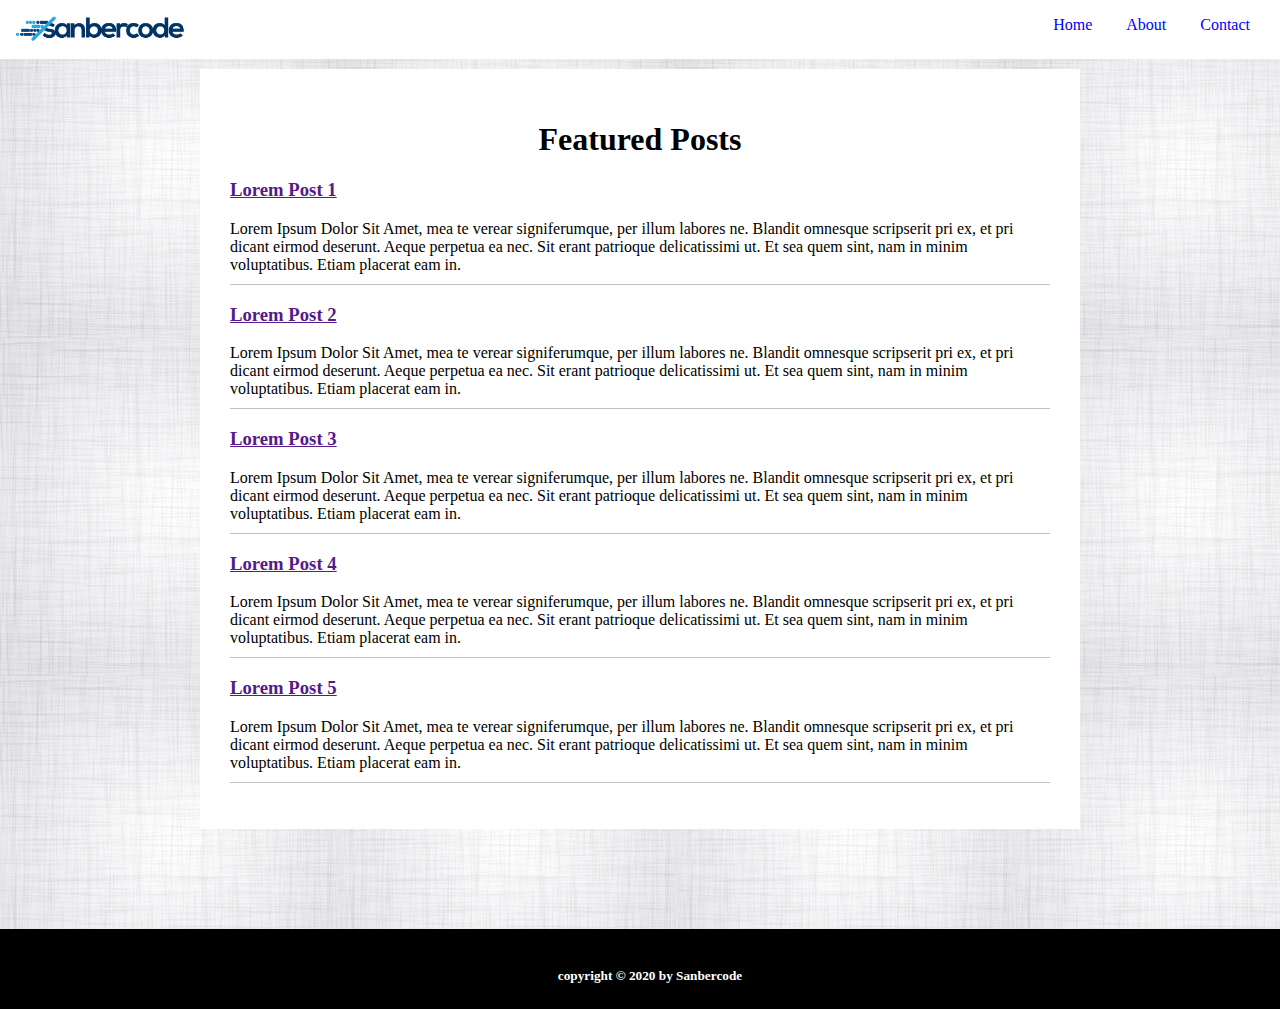
<file: Pekan 1/Tugas Hari Ke-2/index.html>
<!DOCTYPE html>
<html lang="en">
<head>
    <meta charset="UTF-8">
    <meta name="viewport" content="width=device-width, initial-scale=1.0">
    <title>Document</title>
    <link href="https://fonts.googleapis.com/css?family=Slabo+27px" rel="stylesheet">
    <link href="public/css/style.css" rel="stylesheet" type="text/css">
</head>
<body>
  <header>
    <img id="logo" src="public/css/img/logo.png" width="200px" />
    <nav>
      <ul>
        <a href="index.html"><li>Home</li></a>
        <a href="about.html"><li>About</li></a>
        <a href="contact.html"><li>Contact</li></a>
      </ul>
    </nav>
  </header>
    <section>
      <h1>Featured Posts</h1>
      <div id="article-list">
        <div>
          <a href=""><h3>Lorem Post 1</h3></a>
          <p>
            Lorem Ipsum Dolor Sit Amet, mea te verear signiferumque, per illum labores ne. Blandit omnesque scripserit pri ex, et pri dicant eirmod deserunt. Aeque perpetua ea nec. Sit erant patrioque delicatissimi ut. Et sea quem sint, nam in minim voluptatibus. Etiam placerat eam in.
          </p>
        </div>
        <div>
          <a href=""><h3>Lorem Post 2</h3></a>
          <p>
            Lorem Ipsum Dolor Sit Amet, mea te verear signiferumque, per illum labores ne. Blandit omnesque scripserit pri ex, et pri dicant eirmod deserunt. Aeque perpetua ea nec. Sit erant patrioque delicatissimi ut. Et sea quem sint, nam in minim voluptatibus. Etiam placerat eam in.
          </p>
        </div>
        <div>
          <a href=""><h3>Lorem Post 3</h3></a>
          <p>
            Lorem Ipsum Dolor Sit Amet, mea te verear signiferumque, per illum labores ne. Blandit omnesque scripserit pri ex, et pri dicant eirmod deserunt. Aeque perpetua ea nec. Sit erant patrioque delicatissimi ut. Et sea quem sint, nam in minim voluptatibus. Etiam placerat eam in.
          </p>
        </div>
        <div>
          <a href=""><h3>Lorem Post 4</h3></a>
          <p>
            Lorem Ipsum Dolor Sit Amet, mea te verear signiferumque, per illum labores ne. Blandit omnesque scripserit pri ex, et pri dicant eirmod deserunt. Aeque perpetua ea nec. Sit erant patrioque delicatissimi ut. Et sea quem sint, nam in minim voluptatibus. Etiam placerat eam in.
          </p>
        </div>
        <div>
          <a href=""><h3>Lorem Post 5</h3></a>
          <p>
            Lorem Ipsum Dolor Sit Amet, mea te verear signiferumque, per illum labores ne. Blandit omnesque scripserit pri ex, et pri dicant eirmod deserunt. Aeque perpetua ea nec. Sit erant patrioque delicatissimi ut. Et sea quem sint, nam in minim voluptatibus. Etiam placerat eam in.
          </p>
        </div>
      </div>
    </section>
  <footer>
        <h5>copyright &copy; 2020 by Sanbercode</h5>
  </footer>
</body>
</html>
</file>
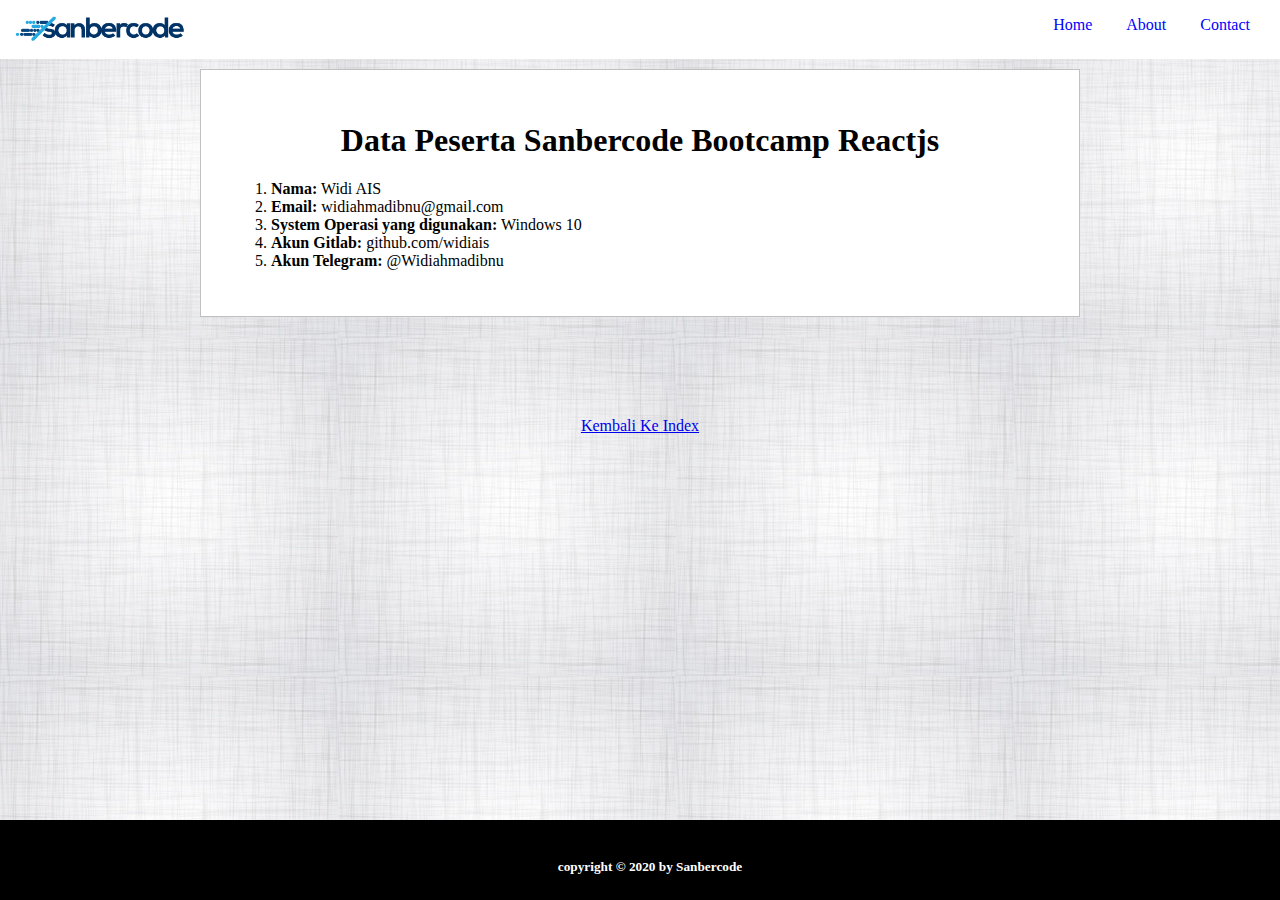
<file: Pekan 1/Tugas Hari Ke-2/about.html>
<!DOCTYPE html>
<html lang="en">
<head>
    <meta charset="UTF-8">
    <meta name="viewport" content="width=device-width, initial-scale=1.0">
    <link href="public/css/style.css" rel="stylesheet" type="text/css">
    <title>About</title>
</head>
<body>
    <header>
        <img id="logo" src="public/css/img/logo.png" width="200px" />
        <nav>
          <ul>
            <a href="index.html"><li>Home</li></a>
            <a href="about.html"><li>About</li></a>
            <a href="contact.html"><li>Contact</li></a>
          </ul>
        </nav>
      </header>
    <section id="content">
        <h1>Data Peserta Sanbercode Bootcamp Reactjs</h1>
        <ol>
            <li><b>Nama:</b> Widi AIS</li>
            <li><b>Email:</b> widiahmadibnu@gmail.com </li>
            <li><b>System Operasi yang digunakan:</b> Windows 10 </li>
            <li><b>Akun Gitlab:</b> github.com/widiais</li>
            <li><b>Akun Telegram:</b> @Widiahmadibnu</li>
        </ol>
    </section>
    <div id="index">
        <a href="index.html">Kembali Ke Index</a>
    </div>
    <footer class="footer">
        <h5>copyright &copy; 2020 by Sanbercode</h5>
  </footer>
</body>
</html>
</file>
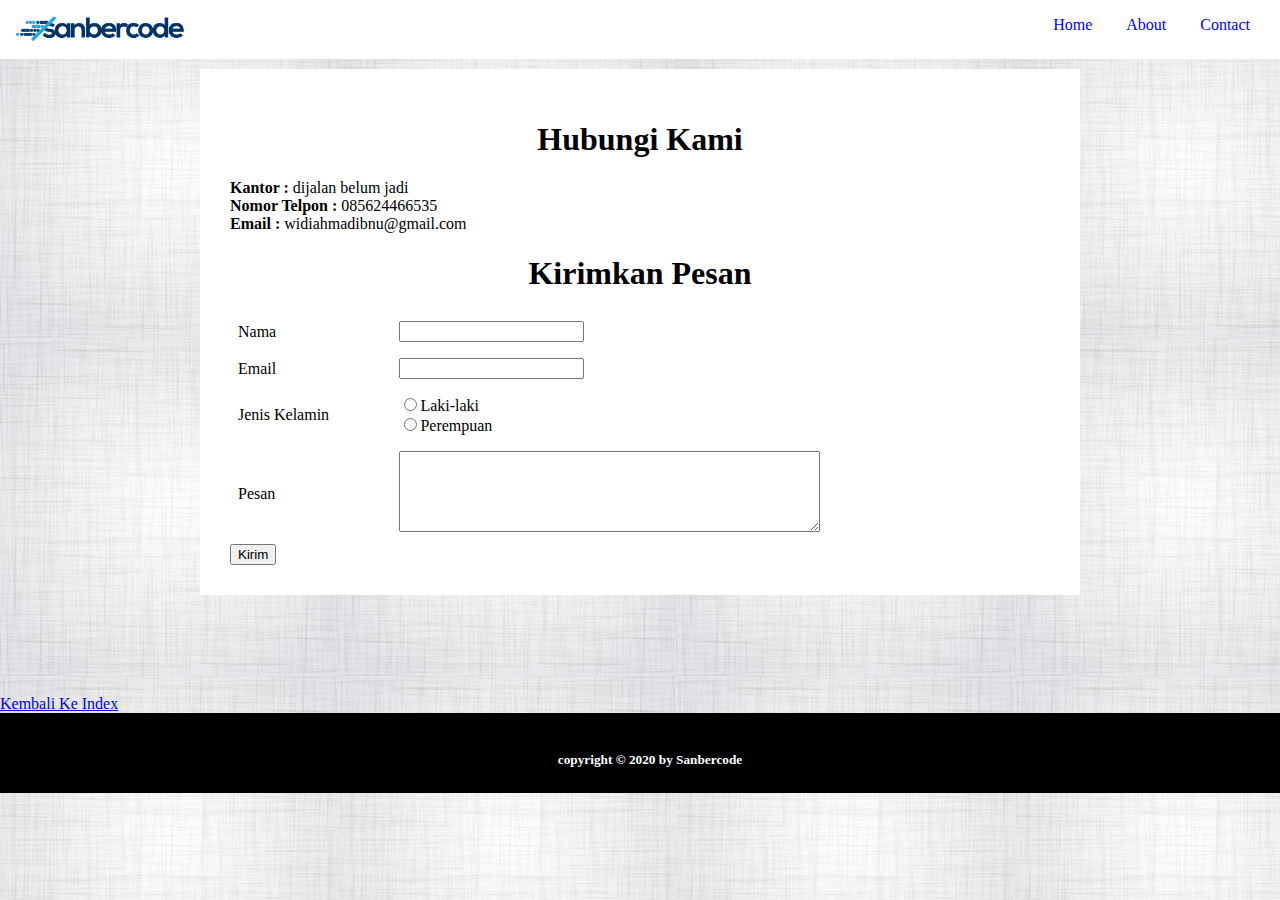
<file: Pekan 1/Tugas Hari Ke-2/contact.html>
<!DOCTYPE html>
<html lang="en">
<head>
    <meta charset="UTF-8">
    <meta name="viewport" content="width=device-width, initial-scale=1.0">
    <link href="public/css/style.css" rel="stylesheet" type="text/css">
    <title>Document</title>
</head>
<body>
    <header>
        <img id="logo" src="public/css/img/logo.png" width="200px" />
        <nav>
          <ul>
            <a href="index.html"><li>Home</li></a>
            <a href="about.html"><li>About</li></a>
            <a href="contact.html"><li>Contact</li></a>
          </ul>
        </nav>
      </header>
    <section id="contact">
        <h1><b>Hubungi Kami</b></h1>
        <p>
            <b>Kantor :</b> dijalan belum jadi <br>
            <b>Nomor Telpon :</b> 085624466535 <br>
            <b>Email :</b> widiahmadibnu@gmail.com
        </p>
        <h1><b>Kirimkan Pesan</b></h1>
        <form action="">
            <table>
                <tr>
                    <td><label for="name">Nama</label></td>
                    <td><input type="text" name="" id="name"></td>
                </tr>
                <tr>
                    <td><label for="email">Email</label></td>
                    <td><input type="email" name="" id="email"></td>
                </tr>
                <tr>
                    <td><label for="jenisKelamin">Jenis Kelamin</label></td>
                    <td>
                        <label><input type="radio" name="jenisKelamin" id="genre">Laki-laki</label> <br>
                        <label><input type="radio" name="jenisKelamin" id="genre">Perempuan</label>
                    </td>
                </tr>
                <tr>
                    <td><label for="pesan">Pesan</label></td>
                    <td><textarea name="pesan" id="pesan" cols="50" rows="5"></textarea></td>
                </tr>
            </table>
            <button>Kirim</button>
        </form>
    </section>
    <div id="">
        <a href="index.html">Kembali Ke Index</a>
    </div>
    <footer class="">
        <h5>copyright &copy; 2020 by Sanbercode</h5>
  </footer>
</body>
</html>
</file>
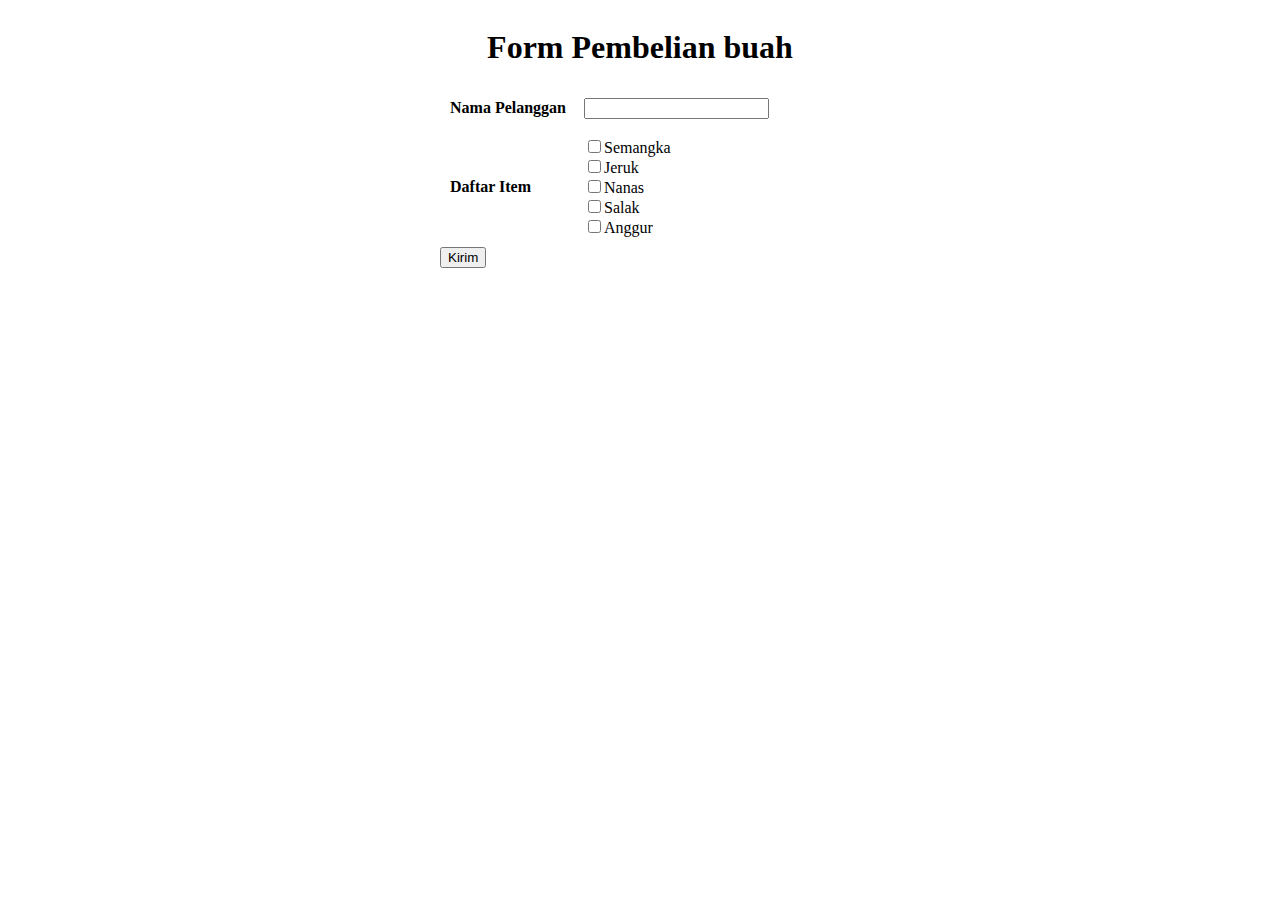
<file: Pekan 1/Ujian/form buah.html>
<!DOCTYPE html>
<html lang="en">
<head>
    <meta charset="UTF-8">
    <meta name="viewport" content="width=<form action="">
    <title>Document</title>
    <style type="text/css">
        #buah {
            width:400px;
            height:200px;
            position: absolute;
            left: 50%;
            margin-left:-200px;
            }
            td, th {
                text-align: left;
                padding: 8px;
            }
        h1{
            text-align: center;
        }
    </style>
</head>
<body>
    <div id='buah'>
        <h1><b>Form Pembelian buah</b></h1>
        <form action="">
            <table>
                <tr>
                    <td><label for="name"> <b>Nama Pelanggan</b> </label></td>
                    <td><input type="text" name="" id="name"></td>
                </tr>
                <tr>
                    <td><label for="daftarItem"> <b>Daftar Item</b> </label></td>
                    <td>
                        <label><input type="checkbox" name="daftarItem" id="item">Semangka</label> <br>
                        <label><input type="checkbox" name="daftarItem" id="item">Jeruk</label> <br>
                        <label><input type="checkbox" name="daftarItem" id="item">Nanas</label> <br>
                        <label><input type="checkbox" name="daftarItem" id="item">Salak</label> <br>
                        <label><input type="checkbox" name="daftarItem" id="item">Anggur</label>
                    </td>
                </tr>
            </table>
            <button>Kirim</button>
        </form>
    </div>
    
</body>
</html>
</file>
<file: Pekan 1/Tugas Hari Ke-2/public/css/style.css>
html ,body{
    margin: 0;
    padding: 0;
}
/* ini untuk coding header */
header{
    background:white;
}

header::after{
    content:"";
    display: table;
    clear: both;
}

nav{
    float: right;
}
nav ul{
    list-style: none;
}

nav li{
    display: inline-block;
    color: blue;
    padding-right: 30px;
}

/* ini untuk coding body */
body{
    background-color: silver;
    background-image: url(./img/pattern.jpg);
}

body section h1{
    text-align: center;
}

section{
    background-color: white;
    margin: 10px 200px 100px 200px;
    padding: 30px;
    min-height: 100%;
    position: relative;
}

#content{
    border: 1px solid silver;
}

section #article-list p{
    border-bottom: 1px solid silver;
    padding-bottom: 10px;
}

/* ini untuk membuat coding form */
table {
    border-collapse: collapse;
    width: 100%;
  }
  
  td, th {
    text-align: left;
    padding: 8px;
  }
  

/* Ini untuk membuat coding css Footer */
footer{
    width: 100%;
    height: 80px;
    padding-left: 10px;
    line-height: 50px;
    background: black;
    color: #fff;
    position: absolute;
    text-align: center;
}

.footer{
    bottom: 0px
}


#index{
    text-align: center;
}
</file>
